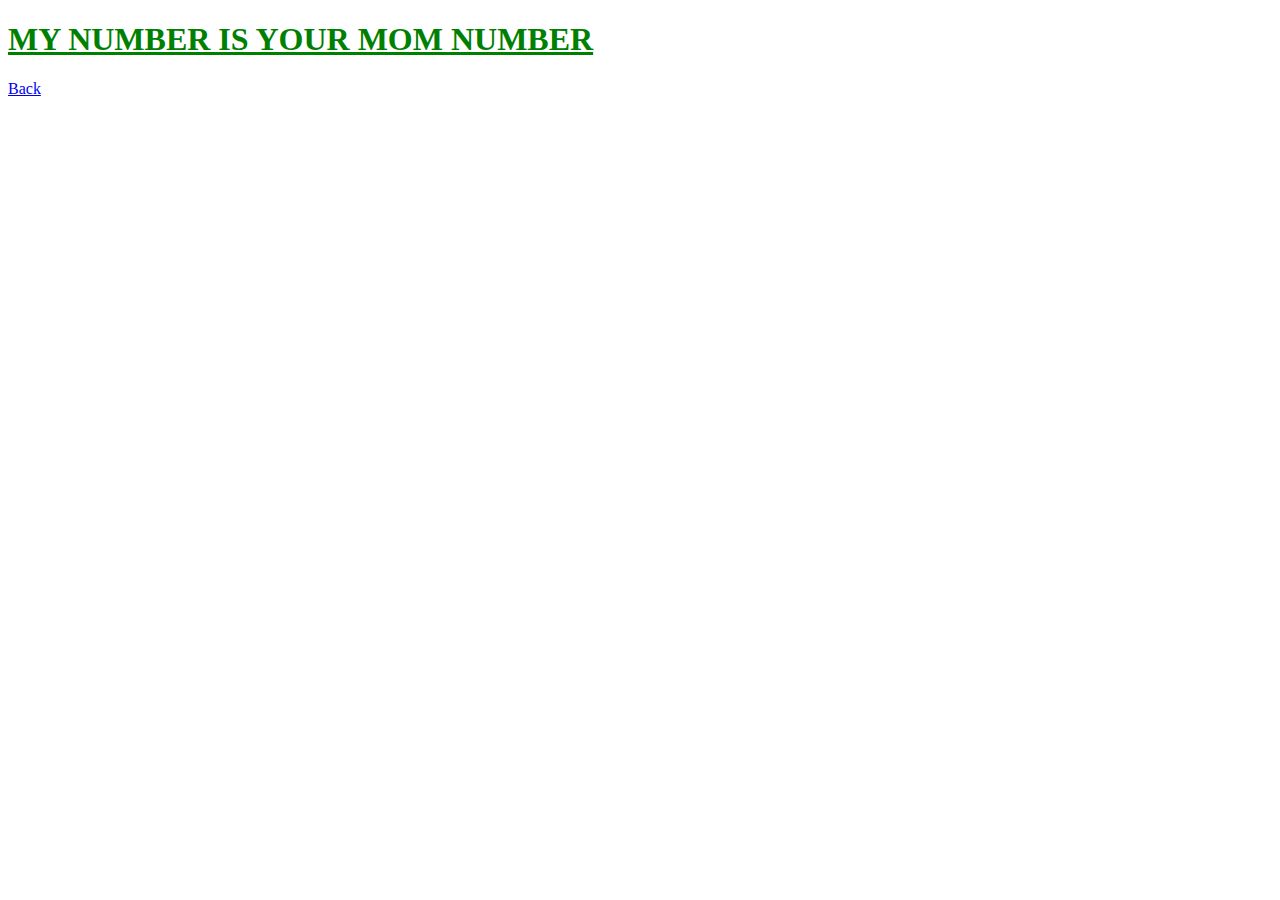
<file: contact.html>
<!doctype html>

<html>

    <head>
        <meta charset="utf-8" />
        <meta name="keywords" content="testet, website">
        <meta name="description" content="supet duper website">
        <link rel="stylesheet" type="text/css" href="css/main.css">
        <title>Testing website</title>
    </head>

    <body>
    
    <h1>My number is your mom number</h1>
        
    <a href="index.html">Back</a>
        
    </body>


</html>
</file>
<file: css/main.css>
h1 {
    color: green;
    text-decoration: underline;
    text-transform: uppercase;
}
</file>
